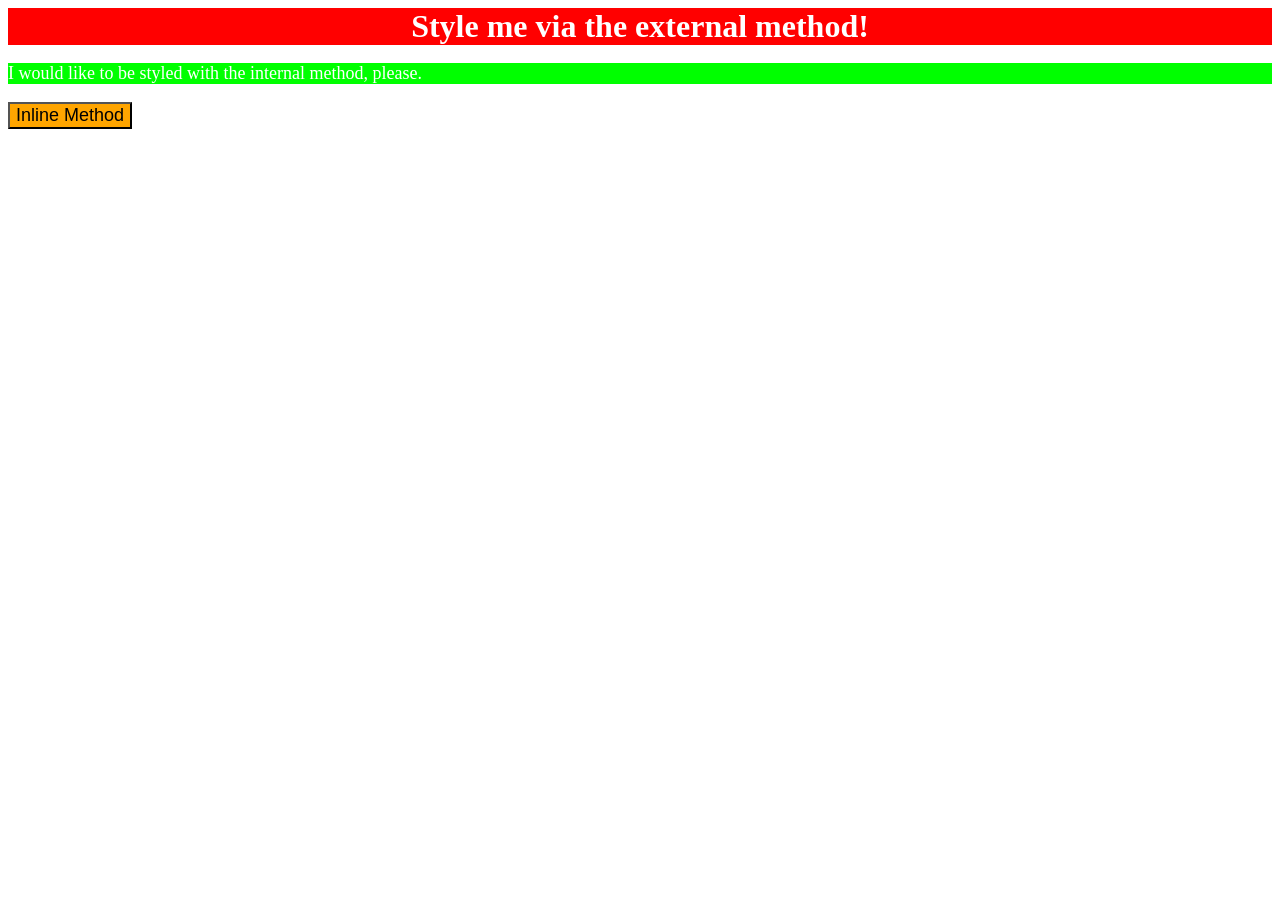
<file: foundations/intro-to-css/01-css-methods/index.html>
<!DOCTYPE html>
<html lang="en">
  <head>
    <meta charset="UTF-8">
    <meta http-equiv="X-UA-Compatible" content="IE=edge">
    <meta name="viewport" content="width=device-width, initial-scale=1.0">
    <title>Methods for Adding CSS</title>
    <link rel="stylesheet" href="style.css">
    <style> 
      p {
        background-color: rgb(0, 255, 0);
        color: rgb(255, 255, 255);
        font-size: 18px;
      }
    </style>

  </head>
  <body>
    <div>Style me via the external method!</div>
    <p>I would like to be styled with the internal method, please.</p>
    <button style="background-color: orange; font-size: 18px;"> Inline Method</button>
  </body>
</html>
</file>
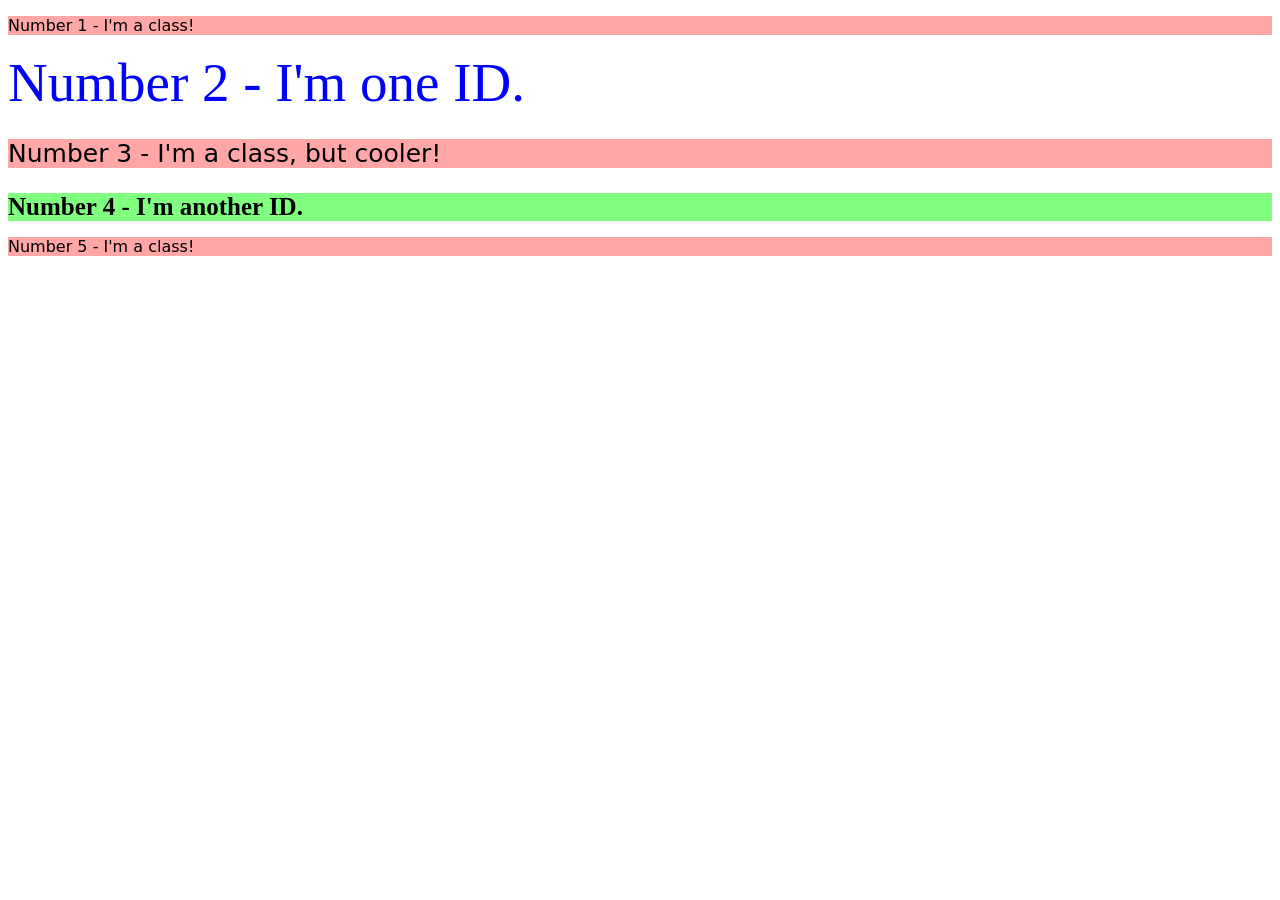
<file: foundations/intro-to-css/02-class-id-selectors/index.html>
<!DOCTYPE html>
<html lang="en">
  <head>
    <meta charset="UTF-8">
    <meta http-equiv="X-UA-Compatible" content="IE=edge">
    <meta name="viewport" content="width=device-width, initial-scale=1.0">
    <title>Class and ID Selectors</title>
    <link rel="stylesheet" href="style.css">
  
  <body>
    <p class="odd">Number 1 - I'm a class!</p>
    <div id="two">Number 2 - I'm one ID.</div>
    <p class="odd adjust-font-size">Number 3 - I'm a class, but cooler!</p>
    <div id="four" class="adjust-font-size" >Number 4 - I'm another ID.</div>
    <p class="odd">Number 5 - I'm a class!</p>
  </body>
</html>
</file>
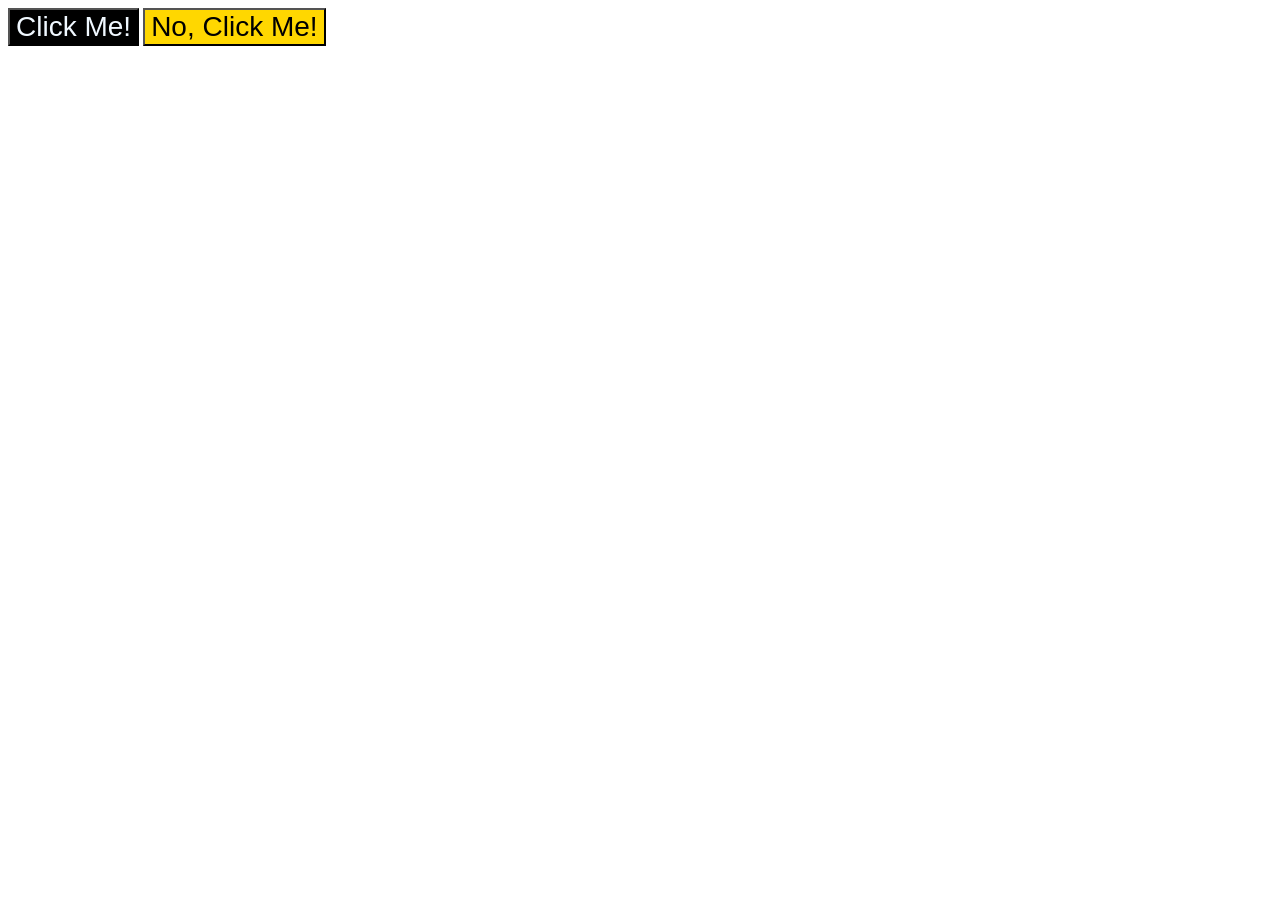
<file: foundations/intro-to-css/03-grouping-selectors/index.html>
<!DOCTYPE html>
<html lang="en">
  <head>
    <meta charset="UTF-8">
    <meta http-equiv="X-UA-Compatible" content="IE=edge">
    <meta name="viewport" content="width=device-width, initial-scale=1.0">
    <title>Grouping Selectors</title>
    <link rel="stylesheet" href="style.css">
  </head>
  <body>
    <button class="inverted">Click Me!</button>
    <button class="fancy">No, Click Me!</button>
  </body>
</html>
</file>
<file: foundations/intro-to-css/01-css-methods/style.css>
div {
    background-color: red;
    color: white;
    font-size: 32px;
    text-align: center;
    font-weight: bold;
}
</file>
<file: foundations/intro-to-css/02-class-id-selectors/style.css>
.odd {
  background-color: rgb(255, 167, 167);
  font-family: Verdana, "DejaVu Sans", sans-serif;
}

.adjust-font-size {
  font-size: 25px;
}

#two {
  color: #0000ff;
  font-size: 55px;
}

/*
    In the id selector 'four' below, we could have also
    added a rule to set the font size to 24px.

    However, since the elements 'Number 3' and 'Number 4'
    in the HTML file share the same font size, we reused
    the 'adjust-font-size' class above to help reduce
    duplicate code.
*/
#four {
  background-color: hsl(120, 100%, 75%);
  font-weight: bold;
}
</file>
<file: foundations/intro-to-css/03-grouping-selectors/style.css>
/* Add CSS Styling */
.inverted,
.fancy {
  font-family: Helvetica, "Times New Roman", sans-serif;
  font-size: 28px;
}

.inverted {
    background-color: black;
    color: aliceblue;
}

.fancy {
    background-color: gold;
    

}
</file>
